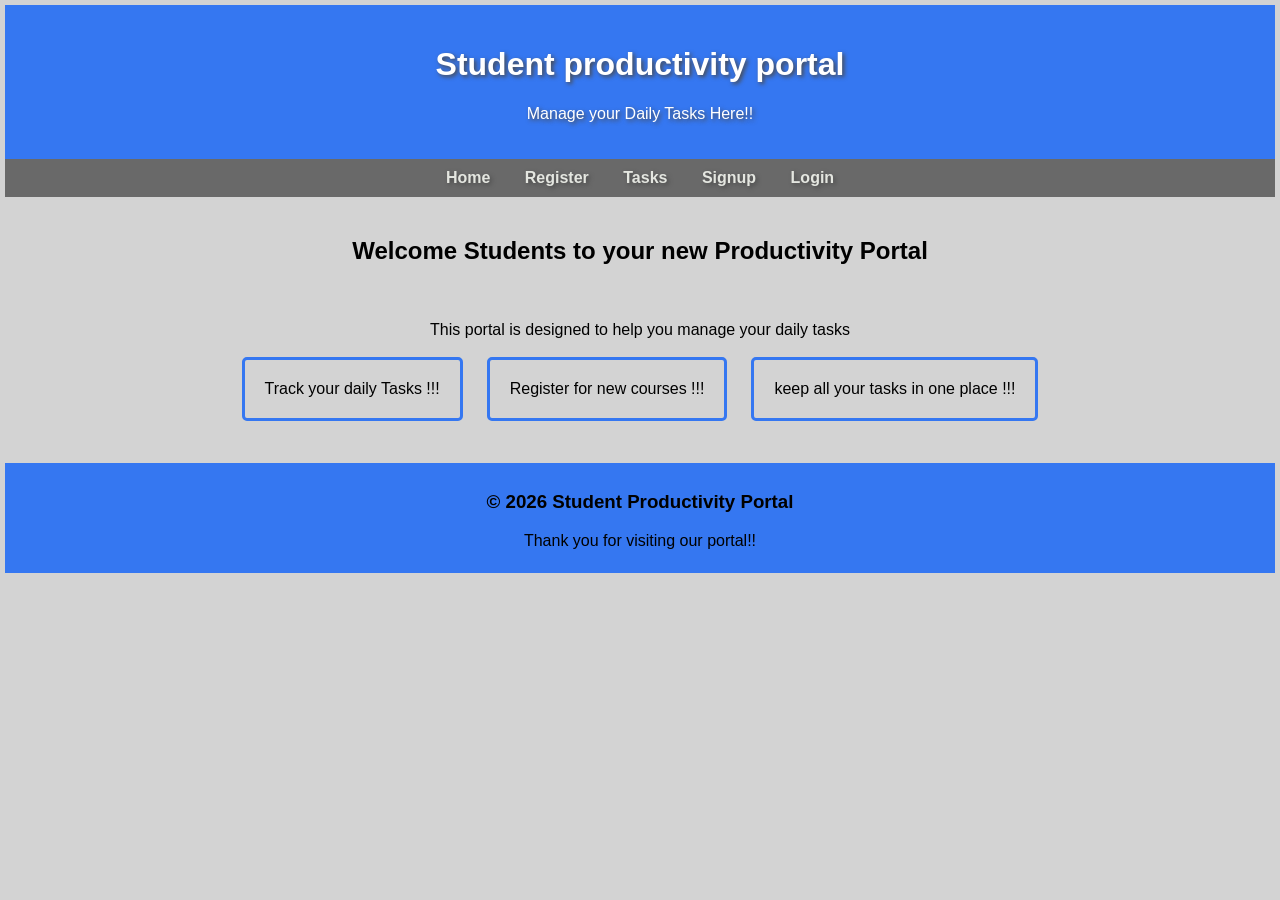
<file: index.html>
<!DOCTYPE html>
<html>
    <head>
        <title>Student daily task</title>
        <link rel="stylesheet" href="style.css">
    </head>

    <body>
       <header>
            <h1>Student productivity portal</h1>
            <p>Manage your Daily Tasks Here!!</p>
       </header>
       <nav>
        <a href="index.html">Home</a>
        <a href="register.html">Register</a>
        <a href="task.html">Tasks</a>
        <a href="signup.html" id="signupLink">Signup</a>
        <a href="login.html" id="loginLink">Login </a>
        <a href="#" id="logoutbtn">Logout</a>
        

       </nav>

       <section>
        <h2 id="welcomemessage">Welcome Students to your new Productivity Portal</h2>
        <div class="box">
        <p>This portal is designed to help you manage your daily tasks </p>
        <div class="container"> 
            <div>Track your daily Tasks !!!</div>
            <div>Register for new courses !!!</div>
            <div> keep all your tasks in one place !!!</div>
        </div>
    </div>
       </section>
       
       <script src="script.js"> </script>

       <footer>
        <div class="footer">
            <h3>  &copy; 2026 Student Productivity Portal</h3>
        <p>Thank you for visiting our portal!!</p>
        </div>
        
       </footer>
    </body>
</html>
</file>
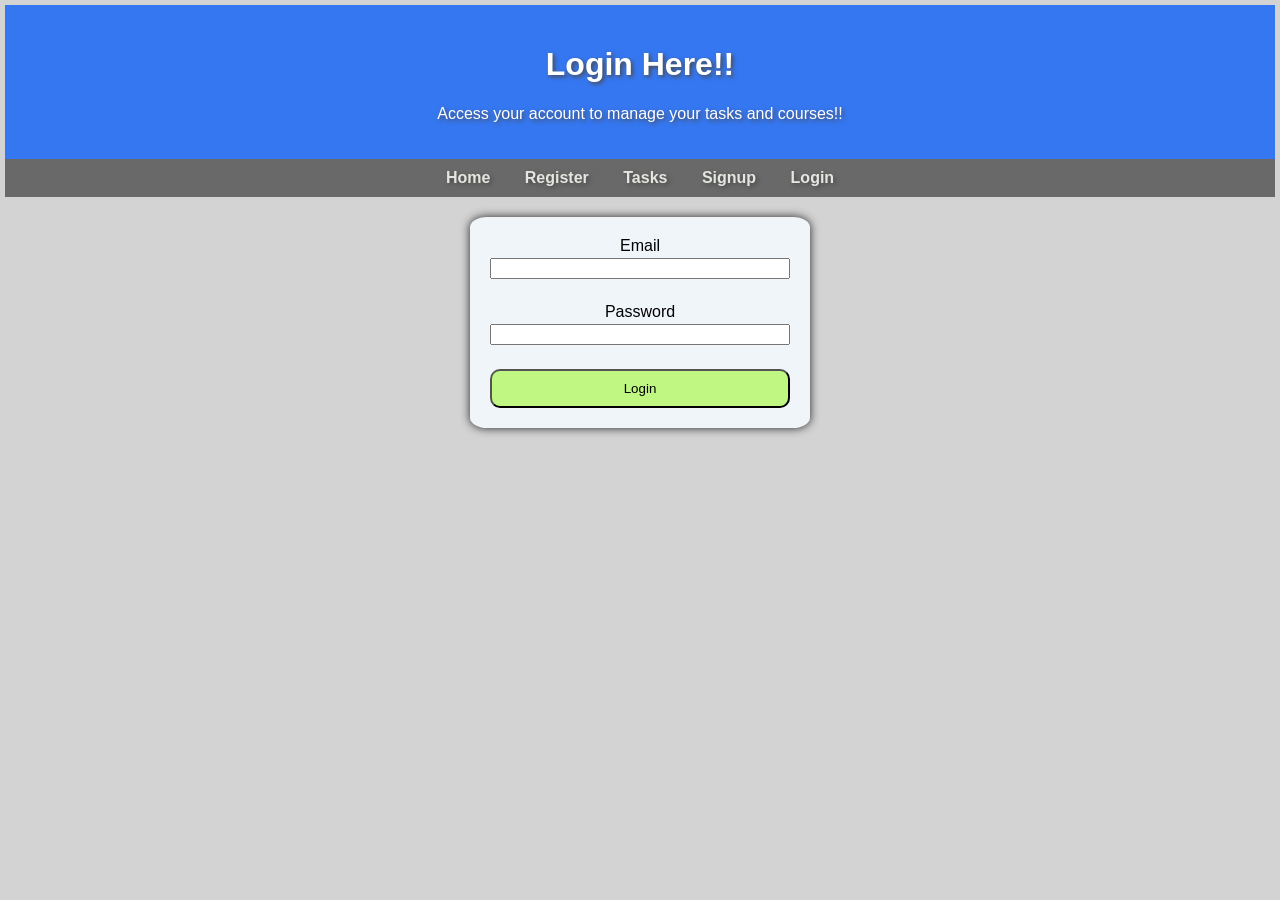
<file: login.html>
<!DOCTYPE html>
<html>
    <head>
        <title>Login</title>
        <link rel="stylesheet" href="style.css">
    </head>
    <body>
        <header>
            <h1>Login Here!!</h1>
            <p>Access your account to manage your tasks and courses!!</p>
        </header>
        
        <nav>
        <a href="index.html">Home</a>
        <a href="register.html">Register</a>
        <a href="task.html">Tasks</a>
        <a href="signup.html" id="signupLink">Signup</a>
        <a href="login.html" id="loginLink">Login </a>
        <a href="" id="logoutbtn">Logout</a>
       </nav>

       <section>
        <form class="formbox" id="loginform">
            <label>Email</label>
            <input type="email" id="email"><br>
            <Label>Password</Label>
            <input type="password" id="password"><br>
            <button type="submit">Login</button>
        </form>
       </section>

       <script src="script.js"> </script>

    </body>
</html>
</file>
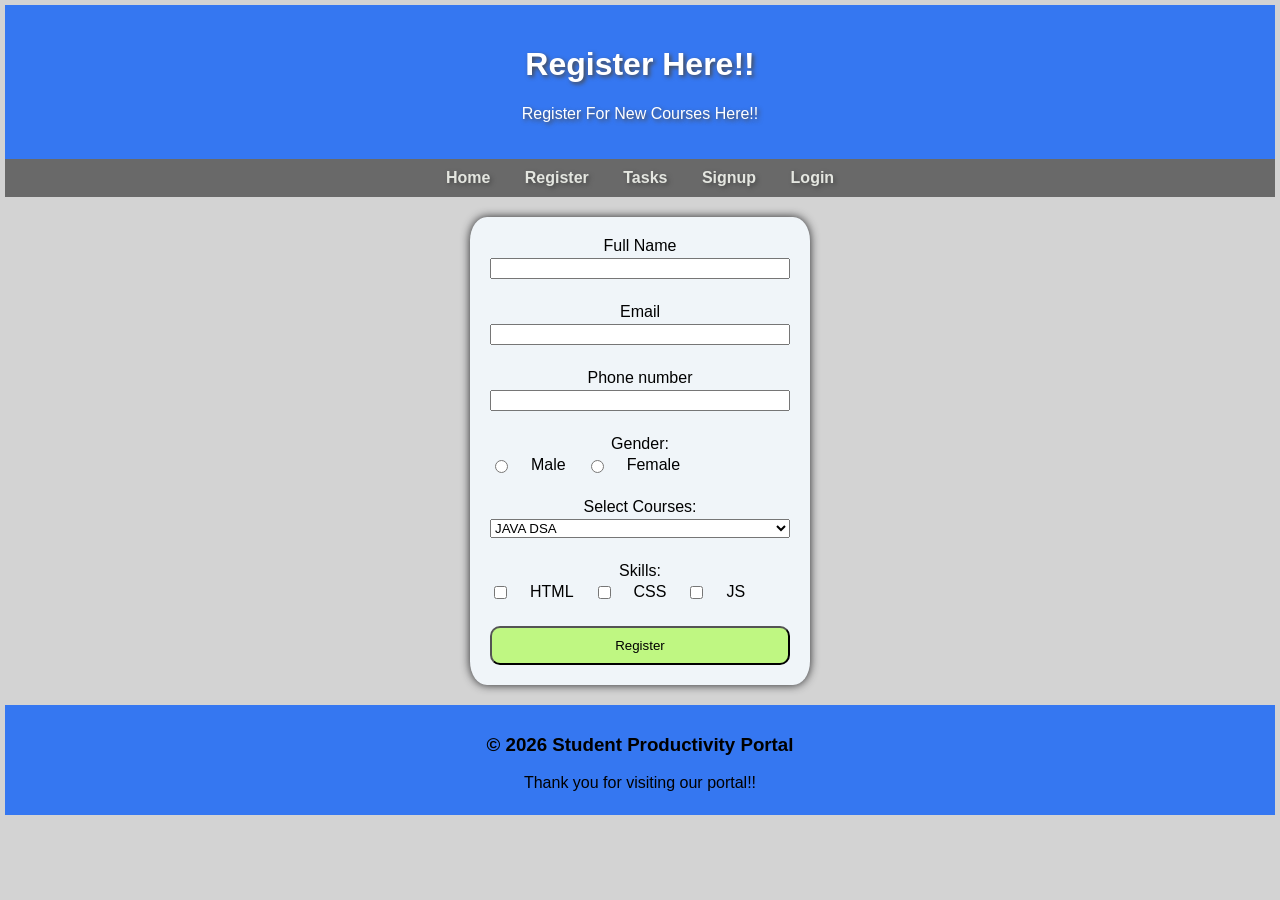
<file: register.html>
<!DOCTYPE html>
<html>
    <head>
        <title>Student daily task</title>
        <link rel="stylesheet" href="style.css">
    </head>

    <body>
       <header>
            <h1>Register Here!!</h1>
            <p>Register For New Courses Here!!</p>
       </header>
       <nav>
        <a href="index.html">Home</a>
        <a href="register.html">Register</a>
        <a href="task.html">Tasks</a>
        <a href="signup.html" id="signupLink">Signup</a>
        <a href="login.html" id="loginLink">Login </a>
        <a href="#" id="logoutbtn">Logout</a>
       </nav>
      <section>
        <form class="formbox">
            <label>Full Name</label>
            <input type="text"><br>
            <label>Email</label>
            <input type="email"><br>
            <label>Phone number</label>
            <input type="tel"><br>

            <label>Gender:</label>
            <div class="sub-element">
                <input type="radio" name="a" >Male</input>
                <input type="radio" name="a">Female</input>
            </div>
            <br>
            <label>Select Courses: </label>
            <select>
                <option> JAVA DSA</option>
                <option>SQL</option>
                <option>Python</option>
                <option>Full Stack</option>
            </select>
<br>
            <label>Skills:</label>
            <div class="sub-element">
                <input type="checkbox">HTML</input>
                <input type="checkbox">CSS</input>
                <input type="checkbox">JS</input>
            </div>
            <br>
            <button type="submit">Register</button>


        </form>      
    </section>
    <footer>
        <div class="footer">
            <h3>  &copy; 2026 Student Productivity Portal</h3>
        <p>Thank you for visiting our portal!!</p>
        </div>
        
       </footer>
       <script src="script.js"> </script>
    </body>
</html>
</file>
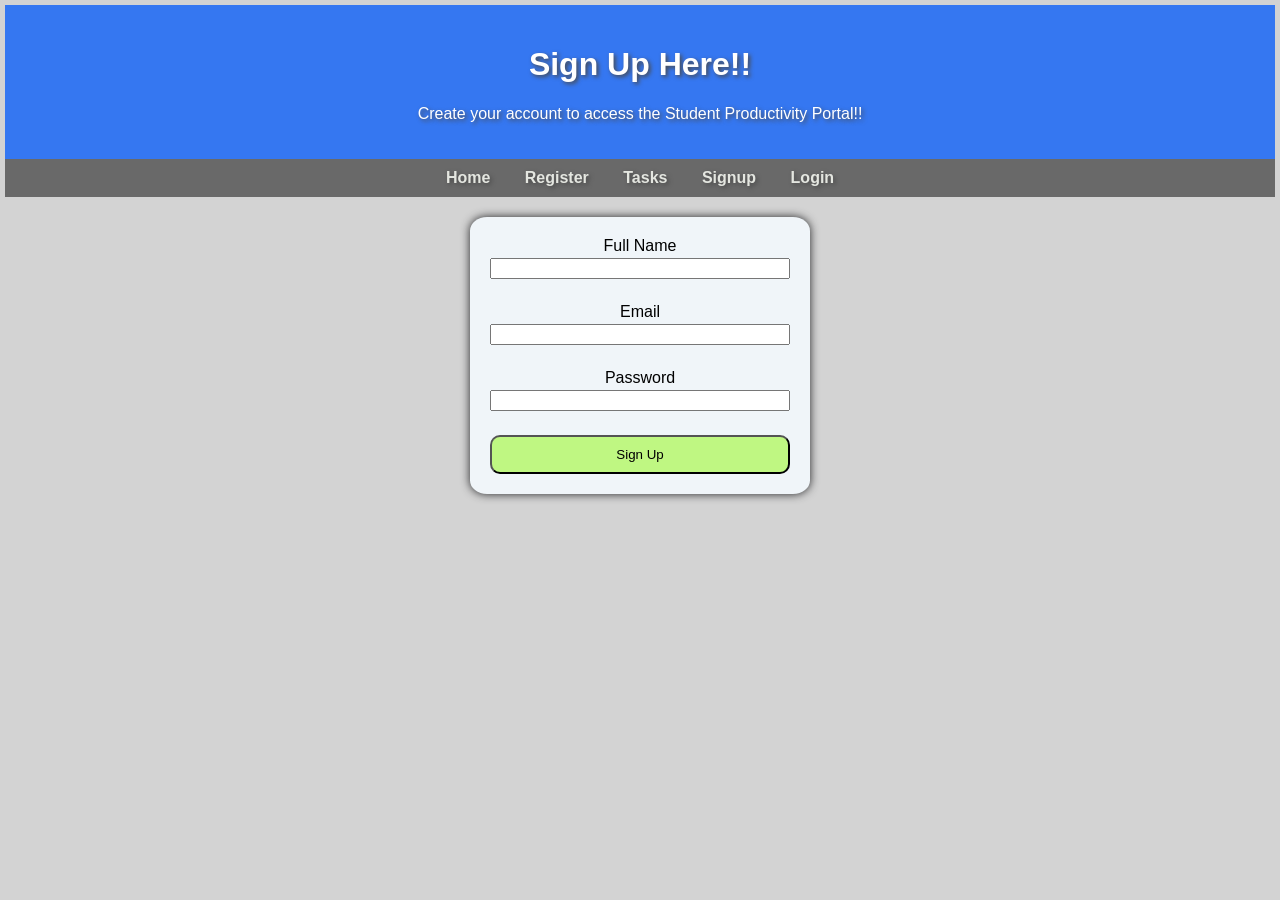
<file: signup.html>
<!DOCTYPE html>
<html>
    <head>
        <title>Sign Up</title>
        <link rel="stylesheet" href="style.css">
    </head>
    <body>
        <header>
            <h1>Sign Up Here!!</h1>
            <p>Create your account to access the Student Productivity Portal!!</p>
        </header>
        <nav>
        <a href="index.html">Home</a>
        <a href="register.html">Register</a>
        <a href="task.html">Tasks</a>
<a href="signup.html" id="signupLink">Signup</a>
        <a href="login.html" id="loginLink">Login </a>
       </nav>

       <section>
        <form class="formbox" id="signupform">
            <label>Full Name</label>
            <input type="text" id="name"><br>
            <label>Email</label>
            <input type="email" id="email"><br>
            <Label>Password</Label>
            <input type="password" id="password"><br>
            <button type="submit">Sign Up</button>
        </form>
       </section>
       <script src="script.js"> </script>
    </body>
</html>
</file>
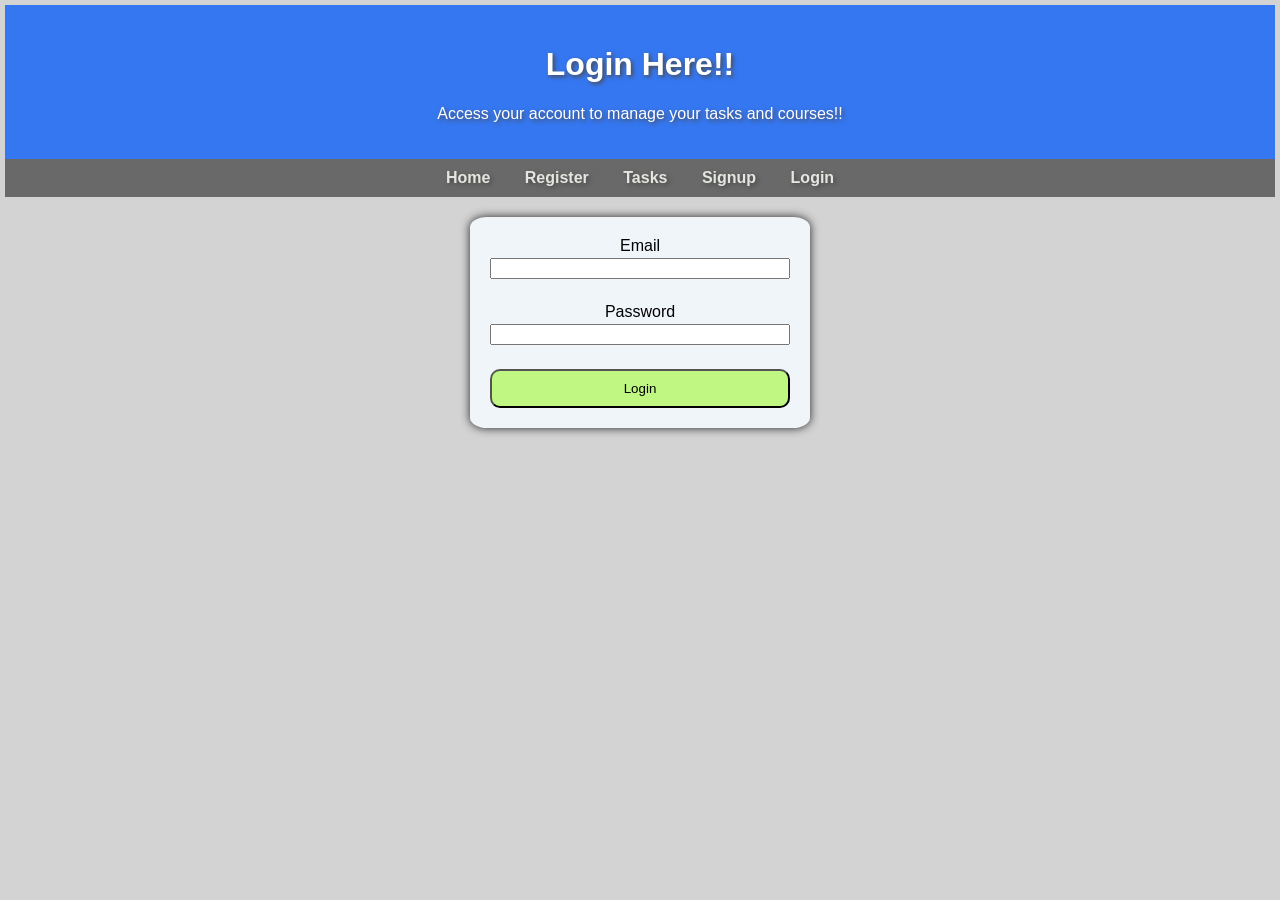
<file: task.html>
<!DOCTYPE html>
<html>
    <head>
        <title>Student daily task</title>
        <link rel="stylesheet" href="style.css">
    </head>

    <body>
    <header>
            <h1>Welcome To Daily Tasks</h1>
            <p>Manage your Daily Tasks Here!!</p>
       </header>
       <nav>
        <a href="index.html">Home</a>
        <a href="register.html">Register</a>
        <a href="task.html" id="task">Tasks</a>
        <a href="signup.html" id="signupLink">Signup</a>
        <a href="login.html" id="loginLink">Login </a>
        <a href="" id="logoutbtn">Logout</a>
       </nav>

       <section>
        <h3>Daily Tasks</h3>
        <div class="formbox">
            <label>Add Taks</label>
            <input type="text" id="taskInput"><br>
            <button type="submit" id="addTaskbtn">Add Task</button>

        </div>
        <table>
            <thead>
                <tr>
                    <th>Task</th>
                    <th>Action</th>
                </tr>
            </thead>
            <tbody id="taskList">

            </tbody>

            </tbody>
        </table>       
    </section>
    <script src="script.js"> </script>
    <footer>
        <div class="footer">
            <h3>  &copy; 2026 Student Productivity Portal</h3>
        <p>Thank you for visiting our portal!!</p>
        </div>
        
       </footer>
    </body>
</html>
</file>
<file: style.css>
header{
    background-color:#3577f1;
    color: white;
    padding: 20px;
    text-align: center;
    font-family: Arial, sans-serif;
    text-shadow: 2px 2px 4px hsl(0, 0%, 29%);
  
}

nav {
    background-color:dimgrey;
    text-align: center;
    padding: 10px;
    font-family: Arial, sans-serif;
}

nav a {
    color: #e4e6e0;
    margin: 15px;
    text-decoration: none;
    font-family: Arial, sans-serif;
    font-weight: bold;
    text-shadow: 2px 2px 4px hsl(0, 0%, 29%);
}
nav a:hover {
    color: #d4af37;
    font-weight: 900;
}

body {
    font-family: Arial, Helvetica, sans-serif;
    margin: 5px;
    background-color: lightgray;
}

section h2 {
    font-family:'Franklin Gothic Medium', 'Arial Narrow', Arial, sans-serif ;
}
section {
    padding: 20px;
    font-family: Arial, sans-serif;
    text-align: center;
}

.container {
    display: flex;
    justify-content: center;
    gap: 20px;
}


.container div {
    text-align: center;
    padding: 20px;
    border: #3577f1 solid 3px;
    margin: 2px;
    border-radius: 5px;;
}

.box {

    padding: 20px;
    border-radius: 5%;
}
footer {
    background-color: #3577f1;
    text-align: center;
    padding: 10px;
    font-family: Arial, sans-serif;
    height:90px;
}

.formbox {
    background-color: rgb(240, 245, 249);
    padding: 20px;
    border-radius: 5%;
    width: 300px;
    margin:auto;
    display:flex;
    flex-direction: column;
    gap: 3px;
    box-shadow: 0 0 10px hsl(240, 3%, 14%);
}

.sub-element {
    display: flex;
    gap:20px;
}
 
button {
    background-color: hwb(89 51% 3%);
    padding: 10px;
    border-radius: 10px;
}

button:hover {
    background-color: hwb(89 2% 13%);
}

table, th, td {
    border: 1px solid black;
    border-collapse: collapse;
}

table {
    width: 100%;
    background-color: white;
    border-radius: 8px;
    margin: 10px;
}

th {
    background-color: black;
    padding: 15px ;
    color: white;
}

td {
    padding: 13px;
}


@media (max-width: 480px){
    .container {
        flex-direction: column;
    }

    .formbox{
      width: 200px  
    } 
}
</file>
